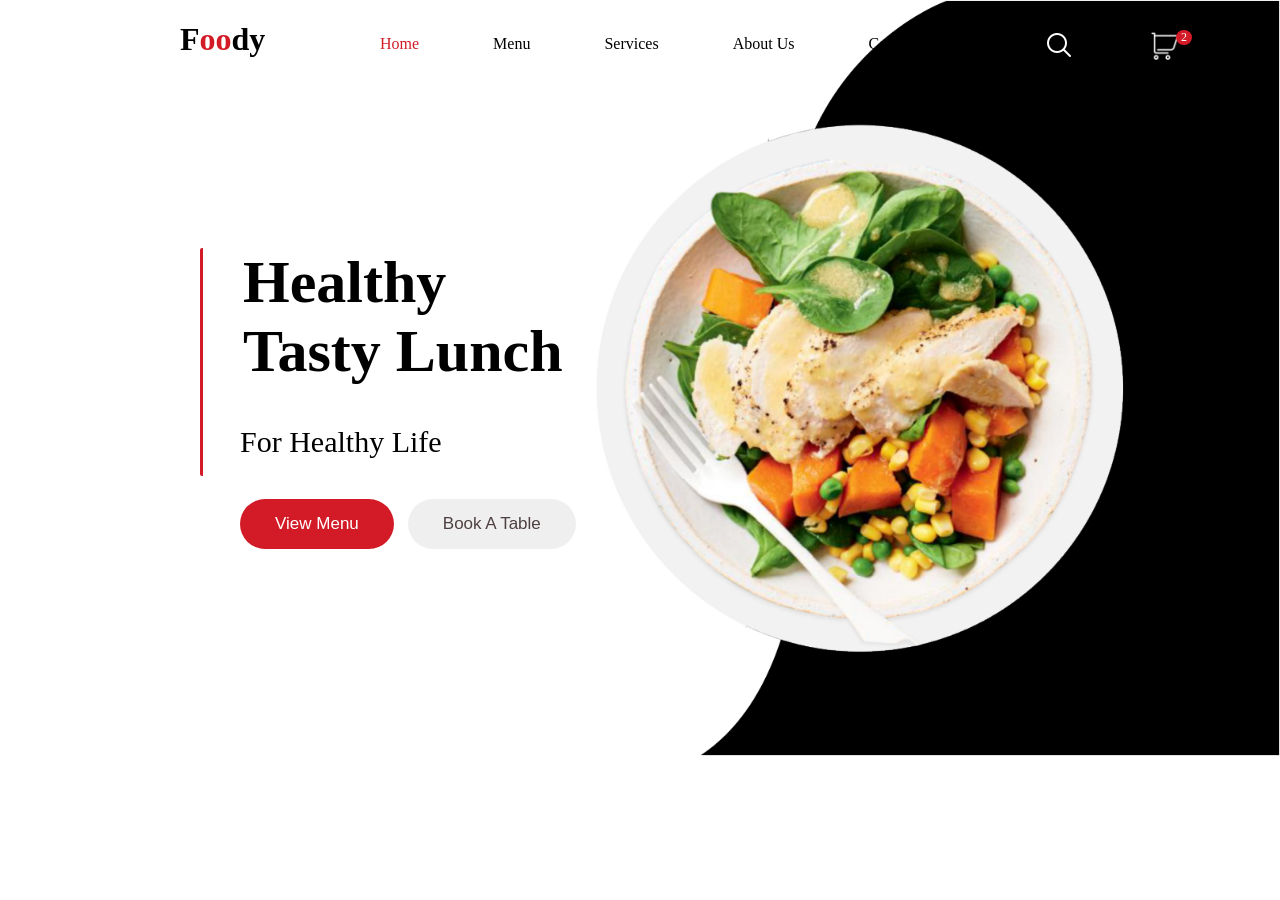
<file: Aynaz_HeydariAfshar_HW4_maktab66/index.html>
<!DOCTYPE html>
<html lang="en">
<head>
    <meta charset="UTF-8">
    <meta http-equiv="X-UA-Compatible" content="IE=edge">
    <meta name="viewport" content="width=device-width, initial-scale=1.0">
    <title>Foody</title>
    <link rel="stylesheet" href="index.css">
</head>
<body>
    <header>
        <h1 id="hfoody">F<span id="spanfoody">oo</span>dy</h1>
        <span id="home" class="menu">Home</span>
        <span id="menu" class="menu">Menu</span>
        <span id="services" class="menu">Services</span>
        <span id="about" class="menu">About Us</span>
        <span id="contact" class="menu">Contact</span>
        <span><img src="./img/icons8-shopping-cart-64 (1).png" id="carticon"></span>
        <span class='badge' id='num'> 2 </span>
        <span><img src="./img/icons8-search-30.png" id="searchicon"></span>
    </header>
    <section>
        <h1 id="txtone">Healthy <br> Tasty Lunch</h1>
        <p id="txttwo">For Healthy Life</p>
        <button type="submit" class="btn" id="view">View Menu</button>
        <button type="submit" class="btn" id="book">Book A Table</button>
    </section>
</body>
</html>
</file>
<file: Aynaz_HeydariAfshar_HW4_maktab66/index.css>
body{
    margin: 0;
    padding: 0;
    box-sizing: border-box; 
    background-image:url("./img/food.png") , url("./img/abstract.png") ;
    background-position:  right 130px top 100px , right 0px top 0px ;
    background-repeat: no-repeat;
    background-size:580px;
}
#spanfoody{
    color: #d31b27;
}
#hfoody{
    margin-left: 180px;
}
.menu{
    position: relative;
    bottom : 45px;
    margin-right: 30px;
    left: 360px;
    padding: 20px;
}
#home{
    color: #d31b27 ;
}
#carticon{
    float: right;
    position: relative;
    bottom: 50px;
    padding:0px 100px 0px 0px;
    width: 30px;
    height: 30px;
}
.badge {
    padding-left: 9px;
    padding-right: 9px;
    border-radius: 9px;
  }
  
#num {
    font-size: 12px;
    background: #d31b27;
    color: #fff;
    padding: 0 5px;
    vertical-align: top;
    margin-left: 60px; 
    float: right;
    position: relative;
    bottom: 50px;
    left: 42px;
}
#searchicon{
    float: right;
    position: relative;
    bottom: 50px;
    width: 30px;
    height: 30px;
}
#txtone{
    font-size: 60px;
    position: relative;
    left: 200px;
    top: 100px;
    padding: 0px 90px 90px 40px;
    border-left: 3px solid #d31b27;
    border-radius: 2px;
}
#txttwo{
    font-size: 30px;
    position: relative;
    left: 200px;
    padding: 0px 90px 90px 40px;
}
.btn{
    border-radius: 30px;
    padding: 15px 35px 15px 35px;
    position: relative;
    bottom: 100px;
    left: 230px;
    border: none;
    font-size: 17px;
    margin-top:20px ;
}
#view{
    background-color: #d31b27;
    color: white;
    margin: 10px;
}
#book{
    color: rgb(78, 64, 64);
}
</file>
